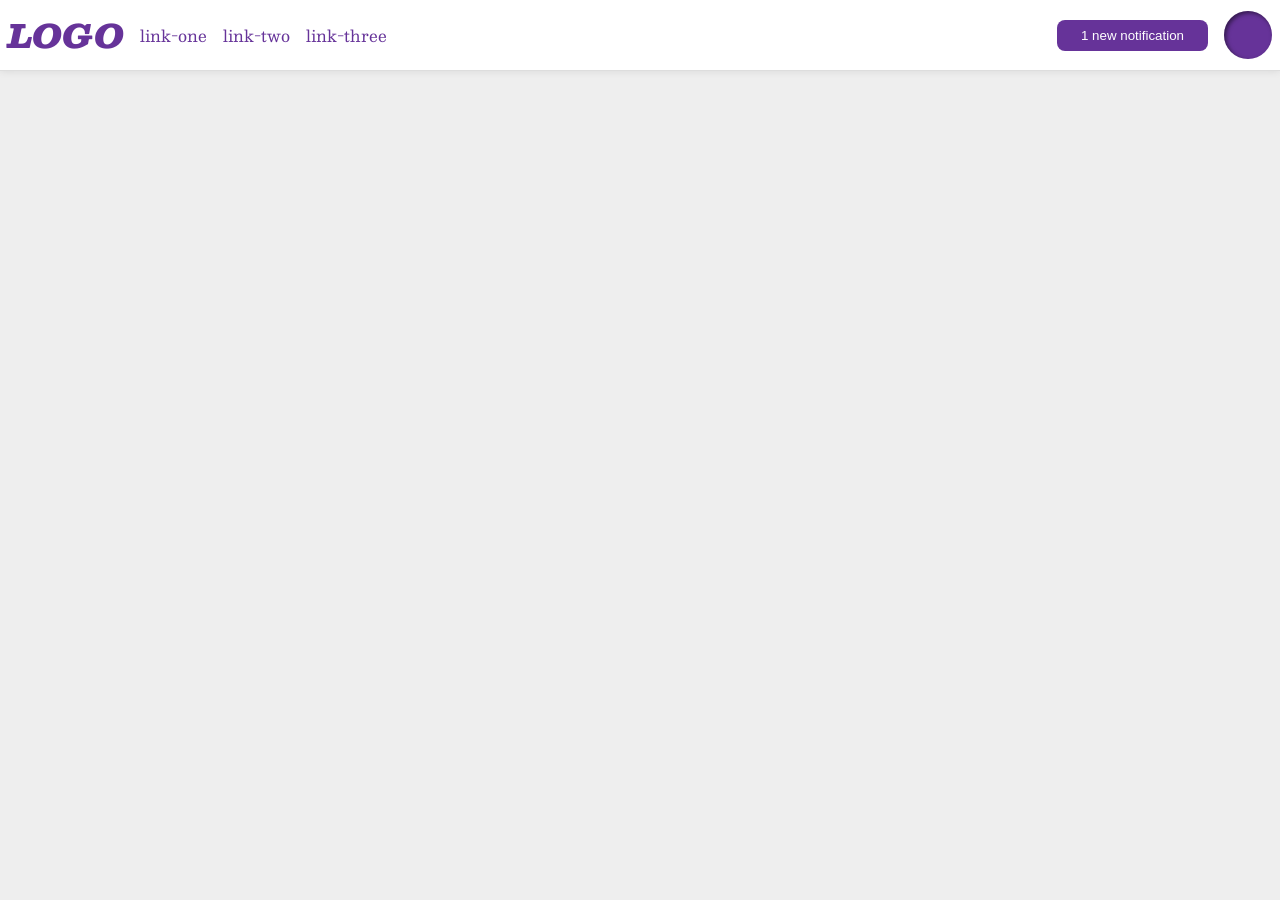
<file: foundations/flex/03-flex-header-2/index.html>
<!DOCTYPE html>
<html lang="en">
  <head>
    <meta charset="UTF-8">
    <meta http-equiv="X-UA-Compatible" content="IE=edge">
    <meta name="viewport" content="width=device-width, initial-scale=1.0">
    <title>Flex Header 2</title>
    <link rel="stylesheet" href="style.css">
  </head>
  <body>
    <div class="header">
      <div class="right-items">
        <div class="logo">
          LOGO
        </div>
        <ul class="links">
          <li><a href="https://google.com">link-one</a></li>
          <li><a href="https://google.com">link-two</a></li>
          <li><a href="https://google.com">link-three</a></li>
        </ul>
      </div>
      <div class="left-items">
        <button class="notifications">
          1 new notification
        </button>
        <div class="profile-image"></div>
      </div>
    </div>
  </body>
</html>
</file>
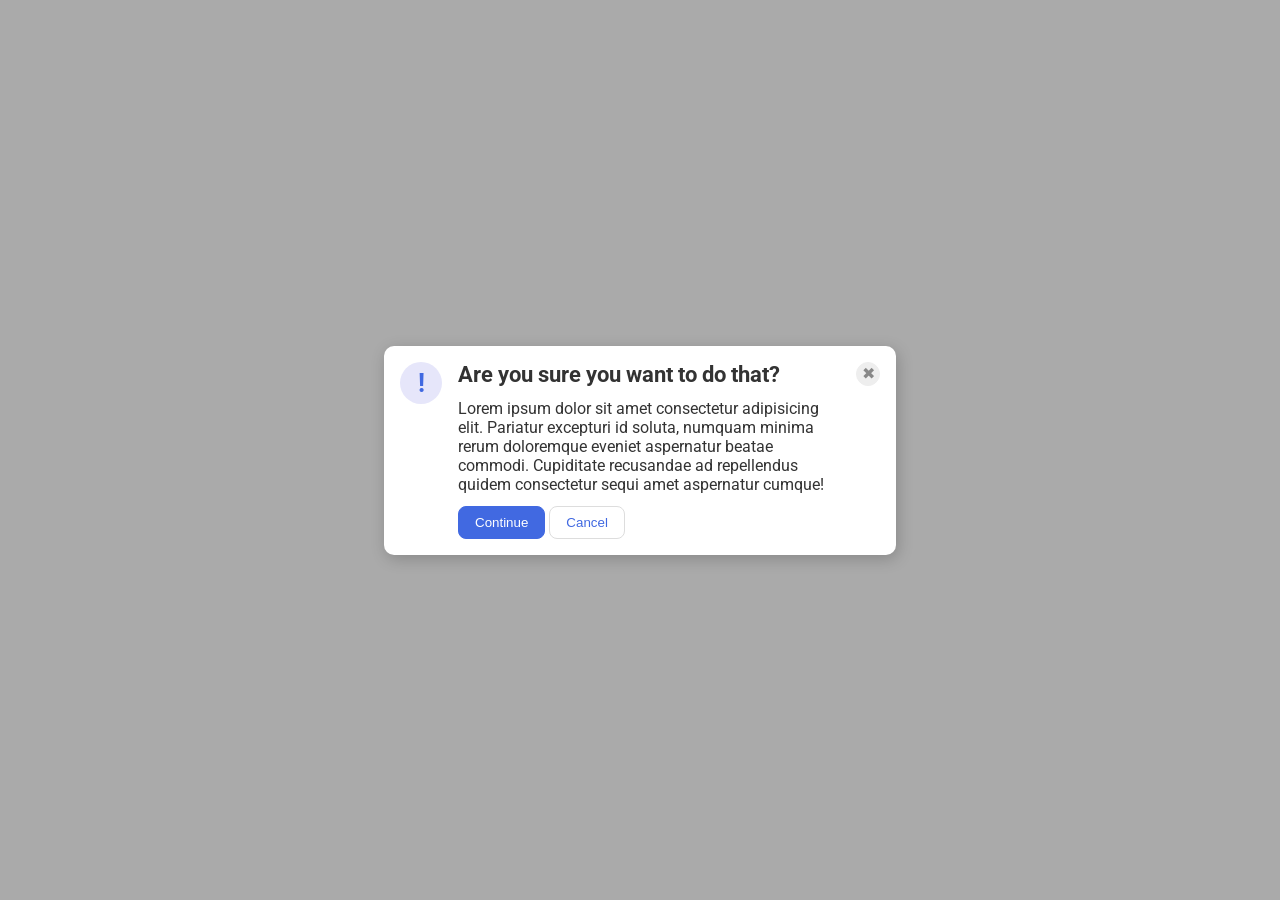
<file: foundations/flex/05-flex-modal/index.html>
<!DOCTYPE html>
<html lang="en">
  <head>
    <meta charset="UTF-8">
    <meta http-equiv="X-UA-Compatible" content="IE=edge">
    <meta name="viewport" content="width=device-width, initial-scale=1.0">
    <link rel="stylesheet" href="style.css">
    <title>Modal</title>
  </head>
  <body>
    <div class="modal">
      <div class="icon">!</div>
      <div>
        <div class="header">Are you sure you want to do that?</div>
        <div class="text">Lorem ipsum dolor sit amet consectetur adipisicing elit. Pariatur excepturi id soluta, numquam minima rerum doloremque eveniet aspernatur beatae commodi. Cupiditate recusandae ad repellendus quidem consectetur sequi amet aspernatur cumque!</div>
        <button class="continue">Continue</button>
        <button class="cancel">Cancel</button>
      </div>
    <button class="close-button">✖</button>
    </div>
  </body>
</html>
</file>
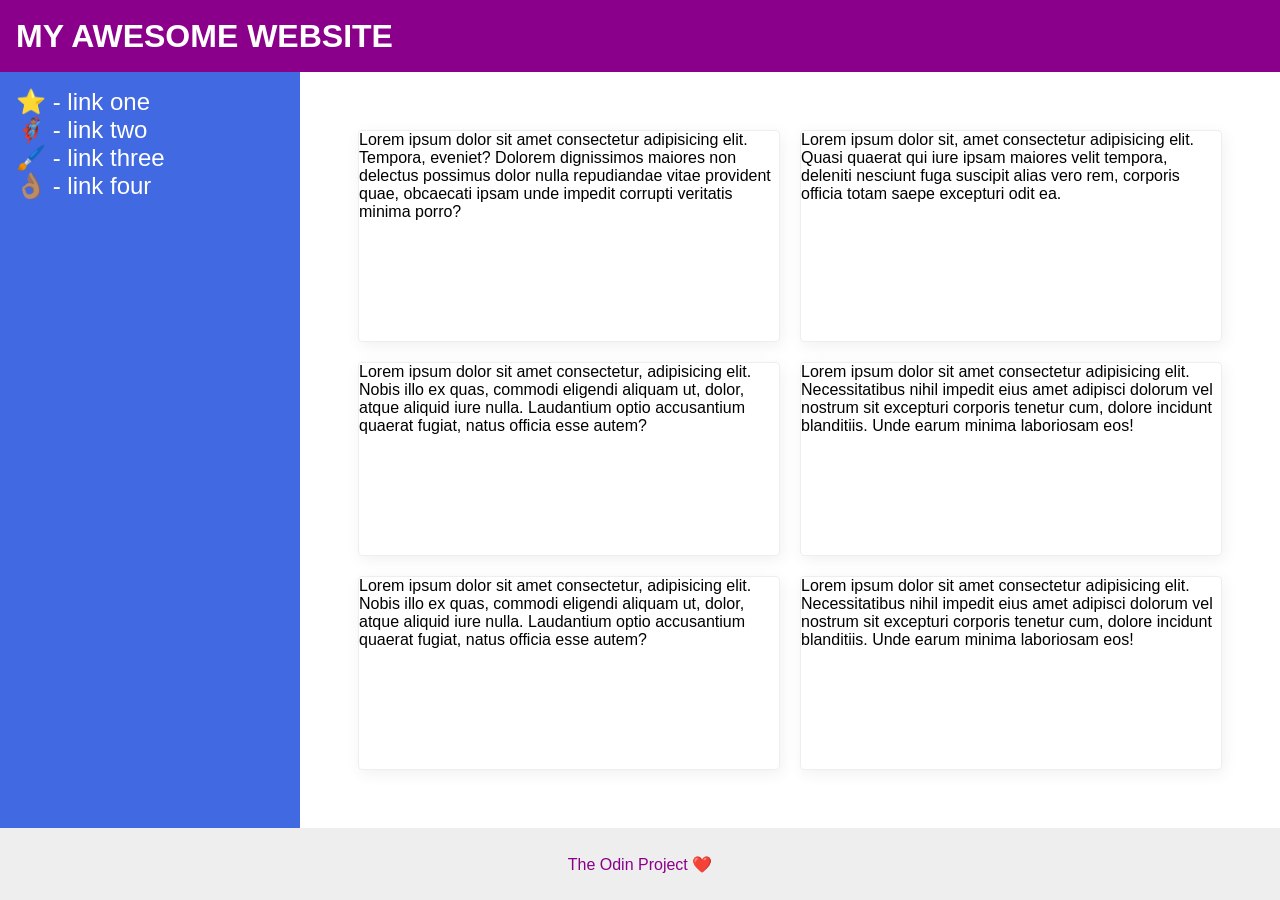
<file: foundations/flex/07-flex-layout-2/index.html>
<!DOCTYPE html>
<html lang="en">
  <head>
    <meta charset="UTF-8">
    <meta http-equiv="X-UA-Compatible" content="IE=edge">
    <meta name="viewport" content="width=device-width, initial-scale=1.0">
    <title>The Holy Grail</title>
    <link rel="stylesheet" href="style.css">
  </head>
  <body>
    <div class="header">
      MY AWESOME WEBSITE
    </div>

    <div class="middle">
      <div class="sidebar">
        <ul>
          <li><a href="#">⭐ - link one</a></li>
          <li><a href="#">🦸🏽‍♂️ - link two</a></li>
          <li><a href="#">🖌️ - link three</a></li>
          <li><a href="#">👌🏽 - link four</a></li>
        </ul>
      </div>
      <div class="cards">
        <div class="card">Lorem ipsum dolor sit amet consectetur adipisicing elit. Tempora, eveniet? Dolorem dignissimos maiores non delectus possimus dolor nulla repudiandae vitae provident quae, obcaecati ipsam unde impedit corrupti veritatis minima porro?</div>
        <div class="card">Lorem ipsum dolor sit, amet consectetur adipisicing elit. Quasi quaerat qui iure ipsam maiores velit tempora, deleniti nesciunt fuga suscipit alias vero rem, corporis officia totam saepe excepturi odit ea.</div>
        <div class="card">Lorem ipsum dolor sit amet consectetur, adipisicing elit. Nobis illo ex quas, commodi eligendi aliquam ut, dolor, atque aliquid iure nulla. Laudantium optio accusantium quaerat fugiat, natus officia esse autem?</div>
        <div class="card">Lorem ipsum dolor sit amet consectetur adipisicing elit. Necessitatibus nihil impedit eius amet adipisci dolorum vel nostrum sit excepturi corporis tenetur cum, dolore incidunt blanditiis. Unde earum minima laboriosam eos!</div>
        <div class="card">Lorem ipsum dolor sit amet consectetur, adipisicing elit. Nobis illo ex quas, commodi eligendi aliquam ut, dolor, atque aliquid iure nulla. Laudantium optio accusantium quaerat fugiat, natus officia esse autem?</div>
        <div class="card">Lorem ipsum dolor sit amet consectetur adipisicing elit. Necessitatibus nihil impedit eius amet adipisci dolorum vel nostrum sit excepturi corporis tenetur cum, dolore incidunt blanditiis. Unde earum minima laboriosam eos!</div>
      </div>
    </div>
    <div class="footer">
      The Odin Project ❤️
    </div>
  </body>
</html>
</file>
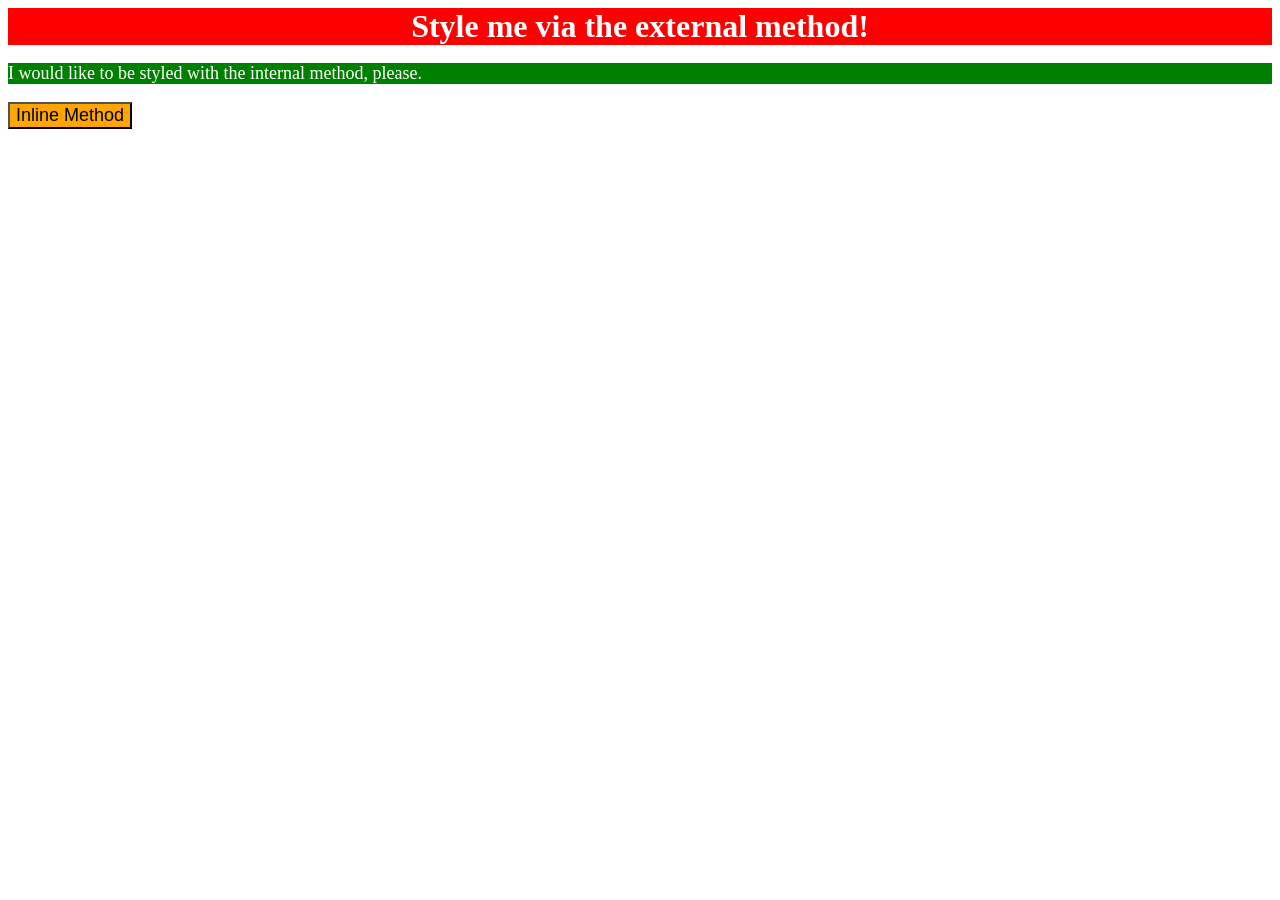
<file: foundations/intro-to-css/01-css-methods/index.html>
<!DOCTYPE html>
<html lang="en">
  <head>
    <style>
      p {
        background-color: green;
        color: white;
        font-size: 18px;
      }
    </style>
    <link rel="stylesheet" href="styles.css">
    <meta charset="UTF-8">
    <meta http-equiv="X-UA-Compatible" content="IE=edge">
    <meta name="viewport" content="width=device-width, initial-scale=1.0">
    <title>Methods for Adding CSS</title>
  </head>
  <body>
    <div>Style me via the external method!</div>
    <p>I would like to be styled with the internal method, please.</p>
    <button style="background-color: orange; font-size: 18px;">Inline Method</button>
  </body>
</html>
</file>
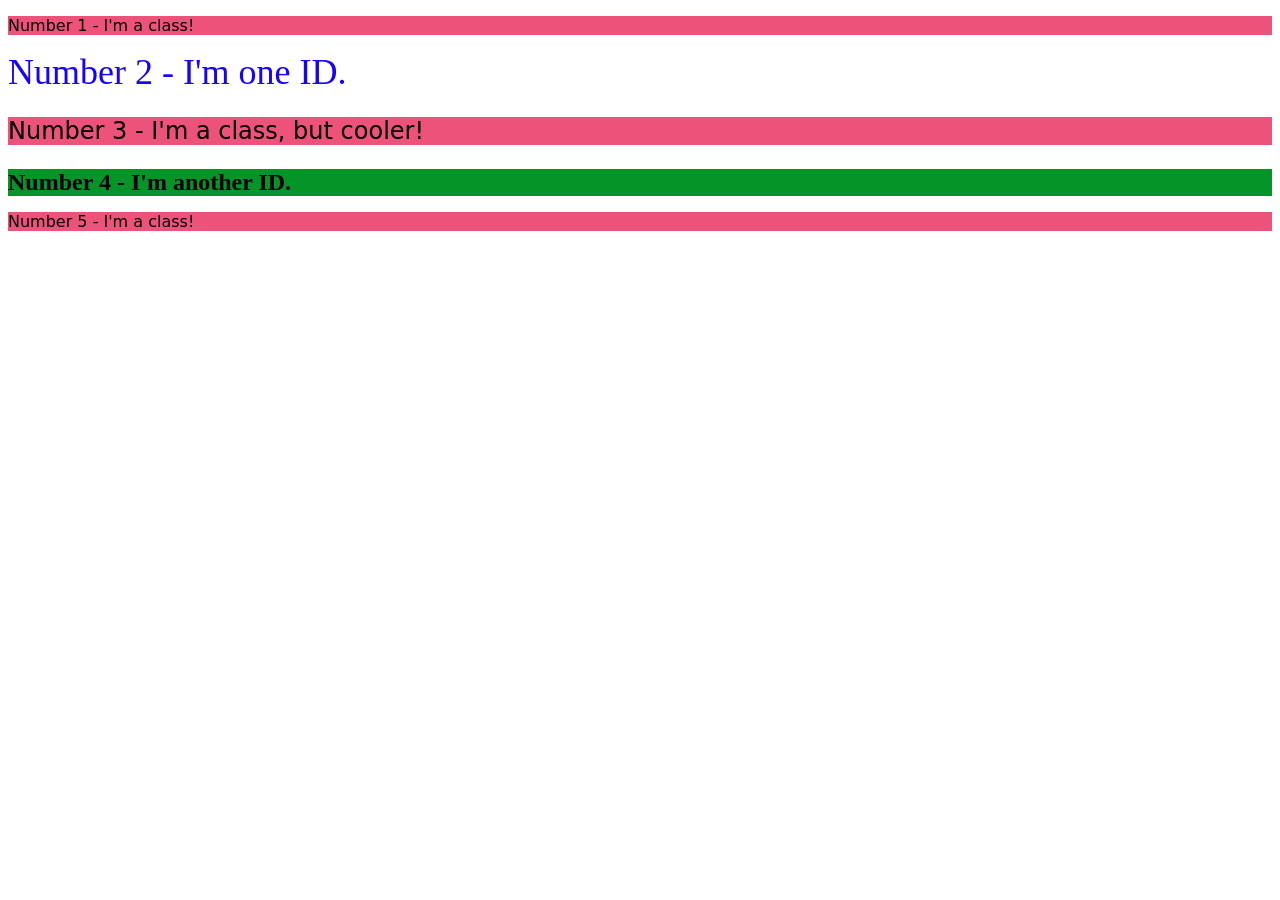
<file: foundations/intro-to-css/02-class-id-selectors/index.html>
<!DOCTYPE html>
<html lang="en">
  <head>
    <meta charset="UTF-8">
    <meta http-equiv="X-UA-Compatible" content="IE=edge">
    <meta name="viewport" content="width=device-width, initial-scale=1.0">
    <title>Class and ID Selectors</title>
    <link rel="stylesheet" href="style.css">
  </head>
  <body>
    <p class="pink-shading">Number 1 - I'm a class!</p>
    <div id="blue-text">Number 2 - I'm one ID.</div>
    <p class="pink-shading font-24">Number 3 - I'm a class, but cooler!</p>
    <div class = font-24 id="green-background">Number 4 - I'm another ID.</div>
    <p class="pink-shading">Number 5 - I'm a class!</p>
  </body>
</html>
</file>
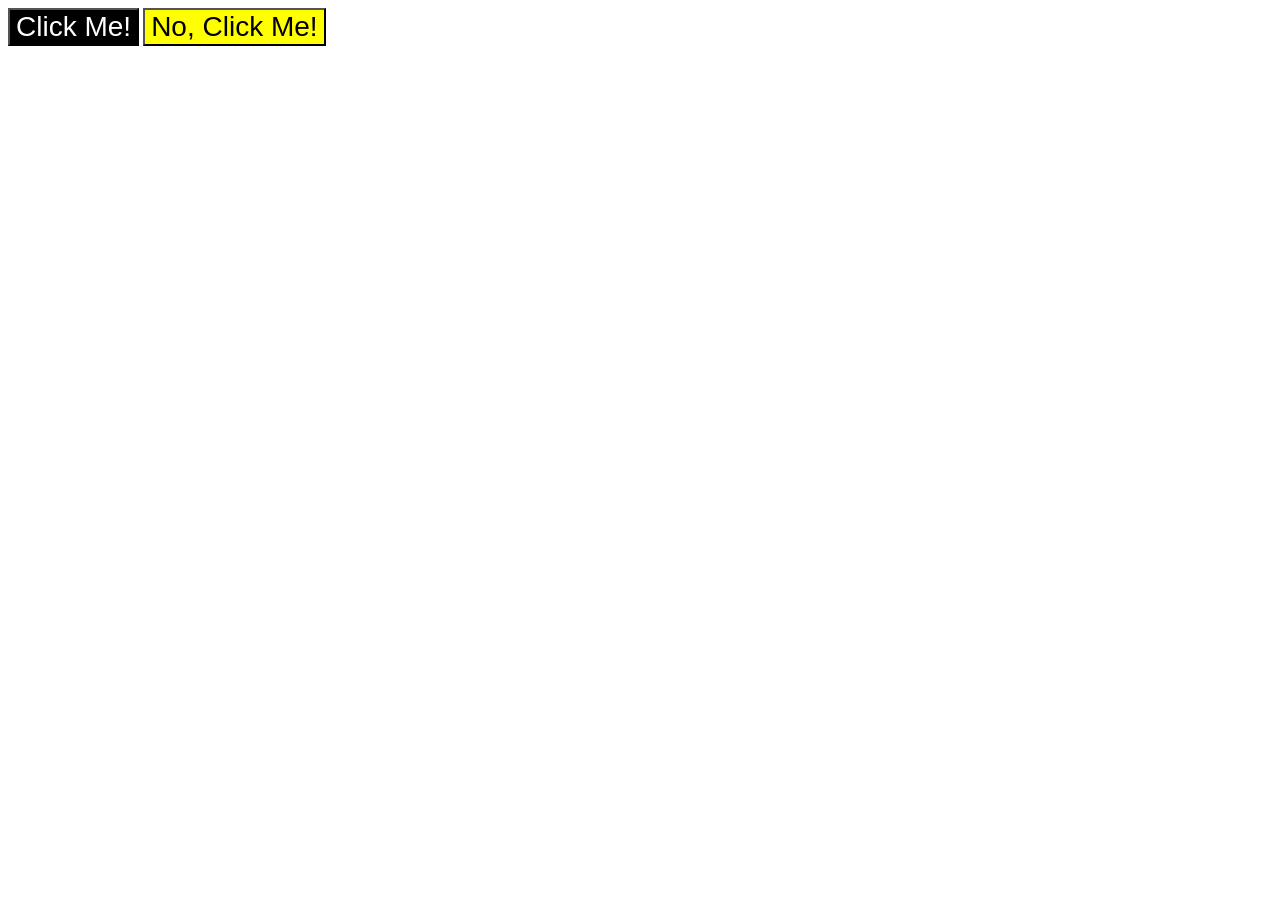
<file: foundations/intro-to-css/03-grouping-selectors/index.html>
<!DOCTYPE html>
<html lang="en">
  <head>
    <meta charset="UTF-8">
    <meta http-equiv="X-UA-Compatible" content="IE=edge">
    <meta name="viewport" content="width=device-width, initial-scale=1.0">
    <title>Grouping Selectors</title>
    <link rel="stylesheet" href="style.css">
  </head>
  <body>
    <button class="item1">Click Me!</button>
    <button class="item2">No, Click Me!</button>
  </body>
</html>
</file>
<file: foundations/flex/03-flex-header-2/style.css>
/* this is some magical font-importing.  
you'll learn about it later. */
@import url('https://fonts.googleapis.com/css2?family=Besley:ital,wght@0,400;1,900&display=swap');

body {
  margin: 0;
  background: #eee;
  font-family: Besley, serif;
}

.header {
  background: white;
  border-bottom: 1px solid #ddd;
  box-shadow: 0 0 8px rgba(0,0,0,.1);
  display: flex;
  justify-content: space-between;
  padding: 8px;
}

.profile-image {
  background: rebeccapurple;
  box-shadow: inset 2px 2px 4px rgba(0,0,0,.5);
  border-radius: 50%;
  width: 48px;
  height: 48px;
}

.logo {
  color: rebeccapurple;
  font-size: 32px;
  font-weight: 900;
  font-style: italic;
}

button {
  border: none;
  border-radius: 8px;
  background: rebeccapurple;
  color: white;
  padding: 8px 24px;
}

a {
  /* this removes the line under our links */
  text-decoration: none;
  color: rebeccapurple;
}

ul {
  list-style-type: none;
  display: flex;
  gap: 16px;
  margin: 0;
  padding: 0;
}

.left-items, .right-items{
  display: flex;
  align-items: center;
  gap: 16px;
}
</file>
<file: foundations/flex/05-flex-modal/style.css>
@import url('https://fonts.googleapis.com/css2?family=Roboto:wght@400;700&display=swap');

html, body {
  height: 100%;
}

body {
  font-family: Roboto, sans-serif;
  margin: 0;
  background: #aaa;
  color: #333;
  /* I'll give you this one for free lol */
  display: flex;
  align-items: center;
  justify-content: center;
}

.modal {
  background: white;
  width: 480px;
  border-radius: 10px;
  box-shadow: 2px 4px 16px rgba(0,0,0,.2);
  padding: 16px;
  display: flex;
  gap: 16px;
}

.icon {
  color: royalblue;
  font-size: 26px;
  font-weight: 700;
  background: lavender;
  width: 42px;
  height: 42px;
  border-radius: 50%;
  display: flex;
  align-items: center;
  justify-content: center;
  flex-shrink: 0;
}

.close-button {
  background: #eee;
  border-radius: 50%;
  color: #888;
  font-weight: 400;
  font-size: 16px;
  height: 24px;
  width: 24px;
  display: flex;
  align-items: center;
  justify-content: center;
  border: 1px solid #eee;
  padding: 0;
}

button {
  cursor: pointer;
  padding: 8px 16px;
  border-radius: 8px;
  flex-shrink: 0;
}

button.continue {
  background: royalblue;
  border: 1px solid royalblue;
  color: white;
}

button.cancel {
  background: white;
  border: 1px solid #ddd;
  color: royalblue;
}

.header{
  font-size: 22px;
  font-weight: bold;
  margin-bottom: 12px;
}

.text{
  margin-bottom: 12px;
}
</file>
<file: foundations/flex/07-flex-layout-2/style.css>
body {
  font-family: -apple-system, BlinkMacSystemFont, 'Segoe UI', Roboto, Oxygen, Ubuntu, Cantarell, 'Open Sans', 'Helvetica Neue', sans-serif;
  margin: 0;
  min-height: 100vh;
  display: flex;
  flex-direction: column;
}

.header {
  height: 72px;
  background: darkmagenta;
  color: white;
  font-size: 32px;
  font-weight: 900;
  display: flex;
  align-items: center;
  padding-left: 16px;
}

.footer {
  height: 72px;
  background: #eee;
  color: darkmagenta;
  display: flex;
  align-items: center;
  justify-content: center;
}

.sidebar {
  width: 300px;
  background: royalblue;
  box-sizing: border-box;
  flex-shrink: 0;
  padding: 16px;
}

.card {
  border: 1px solid #eee;
  box-shadow: 2px 4px 16px rgba(0,0,0,.06);
  border-radius: 4px;
  flex: 1 1 300px;
  margin: 10px;
}

.cards {
  display: flex;
  flex-wrap: wrap;
  padding: 48px;
}

.middle{
  display: flex;
  flex: 1;
}

ul {
  list-style-type: none;
  margin: 0;
  padding: 0;
}

a {
  text-decoration: none;
  color: white;
  font-size: 24px;
}
</file>
<file: foundations/intro-to-css/01-css-methods/styles.css>
/* styles.css */

div {
    background-color: red;
    color: white;
    font-size: 32px;
    text-align: center;
    font-weight: bold;
}
</file>
<file: foundations/intro-to-css/02-class-id-selectors/style.css>
/* Add CSS Styling */

.pink-shading {
    background-color: #ed537a;
    font-family: Verdana, "DejaVu Sans", sans-serif;
}

.font-24 {
    font-size: 24px;
}

#blue-text {
    color: #1703fc;
    font-size: 36px;
}

#green-background {
    background-color: #049428;
    font-weight: bold;
}
</file>
<file: foundations/intro-to-css/03-grouping-selectors/style.css>
/* Add CSS Styling */

.item1,.item2 {
    font-size: 28px;
    font-family: Helvetica, 'Times New Roman', sans-serif;
}

.item1 {
    background-color: black;
    color: white;
}

.item2 {
    background-color: yellow;
}
</file>
